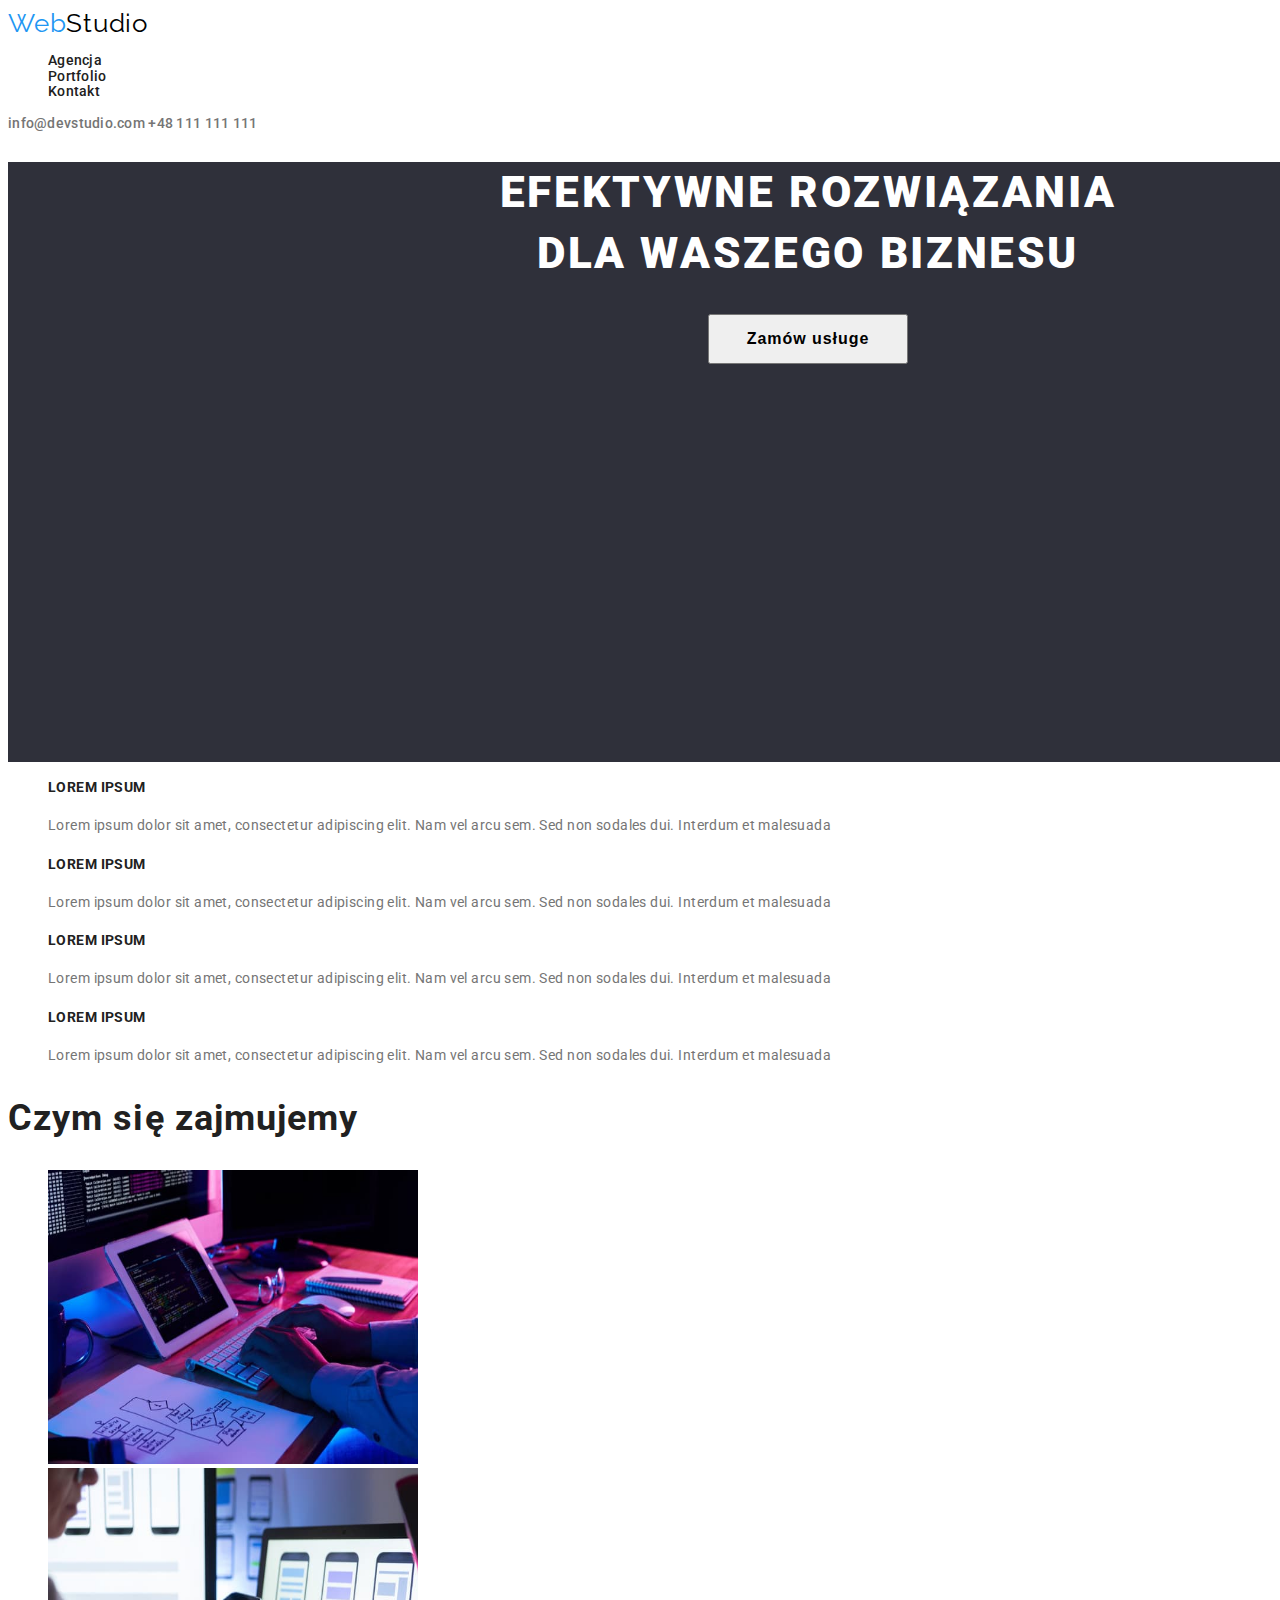
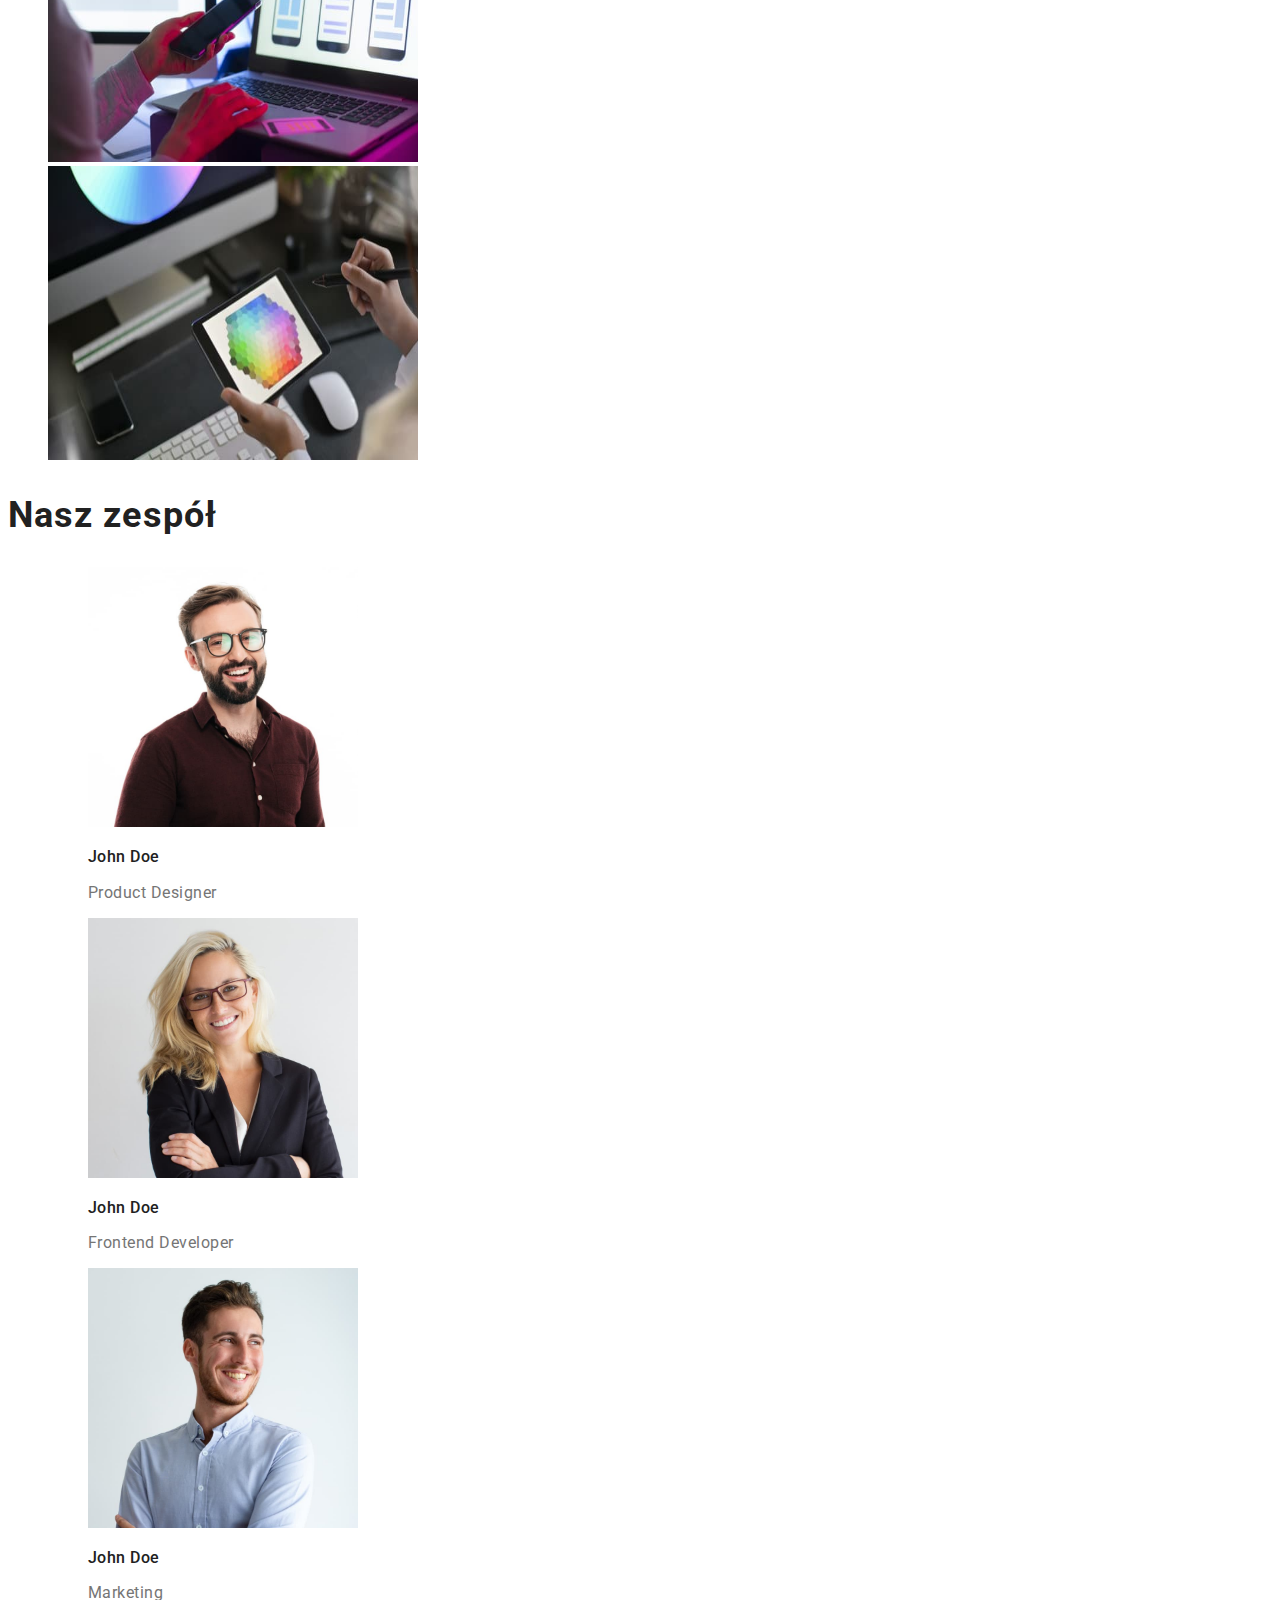
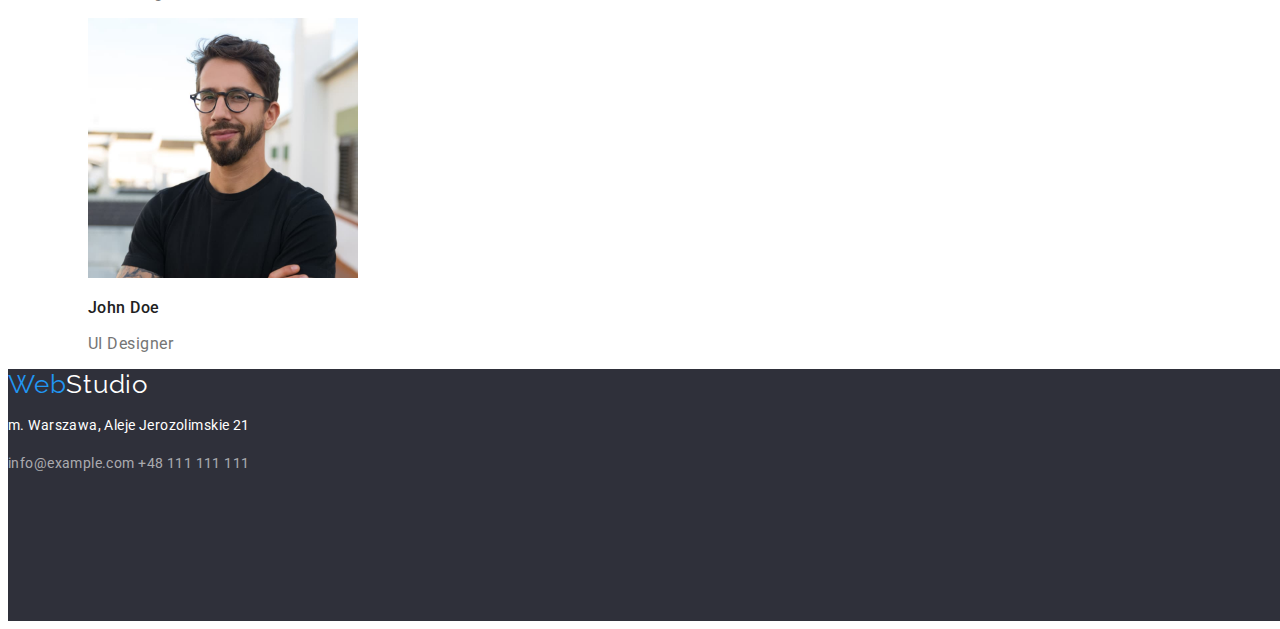
<file: index.html>
<!DOCTYPE html>
<html lang="pl">
  <head>
    <meta charset="UTF-8" />
    <meta http-equiv="X-UA-Compatible" content="IE=edge" />
    <meta name="viewport" content="width=device-width, initial-scale=1.0" />
    <title>Studio</title>
    <link rel="stylesheet" href="css/styles.css"/>
    </head>
  <body>
    <header>
      <div>
        <a href="/" class="main-logo"><span class="first-word">Web</span>Studio</a>
        <nav class="menu">
          <ul>
            <li><a href="index.html" class="menu">Agencja</a></li>
            <li><a href="portfolio.html" class="menu">Portfolio</a></li>
            <li><a href="/kontakt" class="menu">Kontakt</a></li>
          </ul>
        </nav>
        <a href="mailto:info@devstudio.com" class="header-mail">info@devstudio.com </a>
        <a href="tel:+48111111111" class="header-tel">+48 111 111 111</a>
      </div>
      <div class="main-block">
        <h1>EFEKTYWNE ROZWIĄZANIA<br>
          DLA WASZEGO BIZNESU</h1>
        <button type="button" class="main-button">Zamów usługe</button>
      </div>
    </header>
    <main>
      <ul class="features-list">
        <li>
        <h4 class="features-title">LOREM IPSUM</h4>
        Lorem ipsum dolor sit amet, consectetur adipiscing elit. Nam vel arcu
          sem. Sed non sodales dui. Interdum et malesuada
        </li>
        <li>
        <h4 class="features-title">LOREM IPSUM</h4>
        Lorem ipsum dolor sit amet, consectetur adipiscing elit. Nam vel arcu
          sem. Sed non sodales dui. Interdum et malesuada
        </li>
        <li>
        <h4 class="features-title">LOREM IPSUM</h4>
        Lorem ipsum dolor sit amet, consectetur adipiscing elit. Nam vel arcu
          sem. Sed non sodales dui. Interdum et malesuada
        </li>
        <li>
        <h4 class="features-title">LOREM IPSUM</h4>
        Lorem ipsum dolor sit amet, consectetur adipiscing elit. Nam vel arcu
          sem. Sed non sodales dui. Interdum et malesuada
        </li>
      </ul>
      <h2 class="second-headers">Czym się zajmujemy</h2>
      <ul>
        <li>
          <img src=images/photo1.jpg alt="Programista piszący kod na tablecie"
          width="370" height="294">
        </li>
        <li>
          <img src=images/photo2.jpg alt="Osoba pracująca nad aplikacjami
          mobilnymi" width="370" height="294">
        </li>
        <li>
          <img src=images/photo3.jpg alt="Tworzenie projektu przez grafika na
          tablecie graficznym" width="370" height="294">
        </li>
      </ul>
      <h2 class="second-headers">Nasz zespół</h2>
      <ul>
        <li>
      <figure>
        <img src=images/photo4.jpg alt="Mężczyzna w brązowej koszuli i
        okularach" width="270" height="260">
        <figcaption>
          <p class="name">John Doe</p>
          <p class="profession">Product Designer</p>
        </figcaption>
      </figure>
    </li>
    <li>
      <figure>
        <img src=images/photo5.jpg alt="Kobieta w eleganckiej marynarce i
        okularach" width="270" height="260">
        <figcaption>
          <p class="name">John Doe</p>
          <p class="profession">Frontend Developer</p>
        </figcaption>
      </figure>
    </li>
    <li>
      <figure>
        <img src=images/photo6.jpg alt="Mężczyzna w jasnej koszuli" width="270"
        height="260">
        <figcaption>
          <p class="name">John Doe</p>
          <p class="profession">Marketing</p>
        </figcaption>
      </figure>
    </li>
    <li>
      <figure>
        <img src=images/photo7.jpg alt="Mężczyzna w czarnej koszulce i
        okularach" width="270" height="260">
        <figcaption>
          <p class="name">John Doe</p>
          <p class="profession">UI Designer</p>
        </figcaption>
      </figure>
    </li>
    </ul>
    </main>
    <footer>
      <a href="/" class="footer-logo"><span class="first-word">Web</span>Studio</a>
      <address>
        <p class="address">m. Warszawa, Aleje Jerozolimskie 21</p>
        <a href="mailto:info@devstudio.com" class="footer-mail">info@example.com </a>
        <a href="tel:+48111111111" class="footer-tel">+48 111 111 111</a>
      </address>
    </footer>
  </body>
</html>
</file>
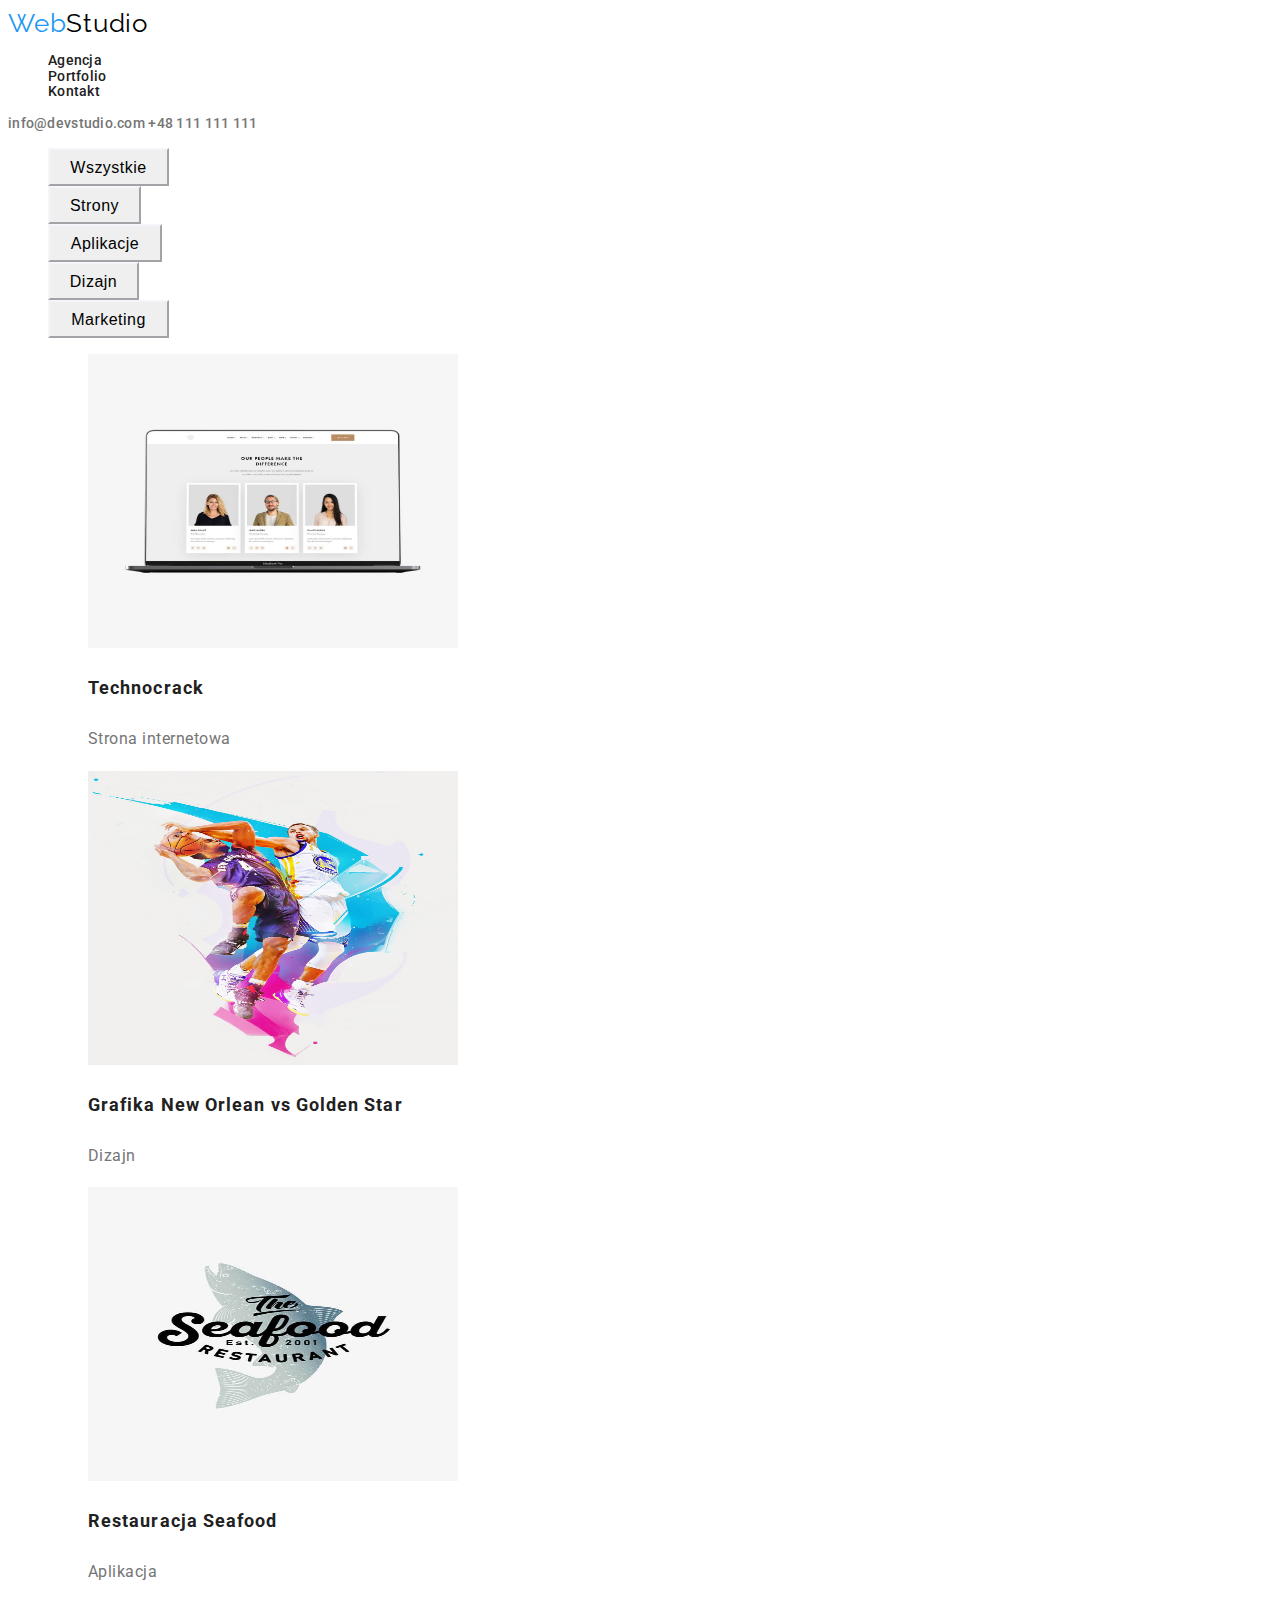
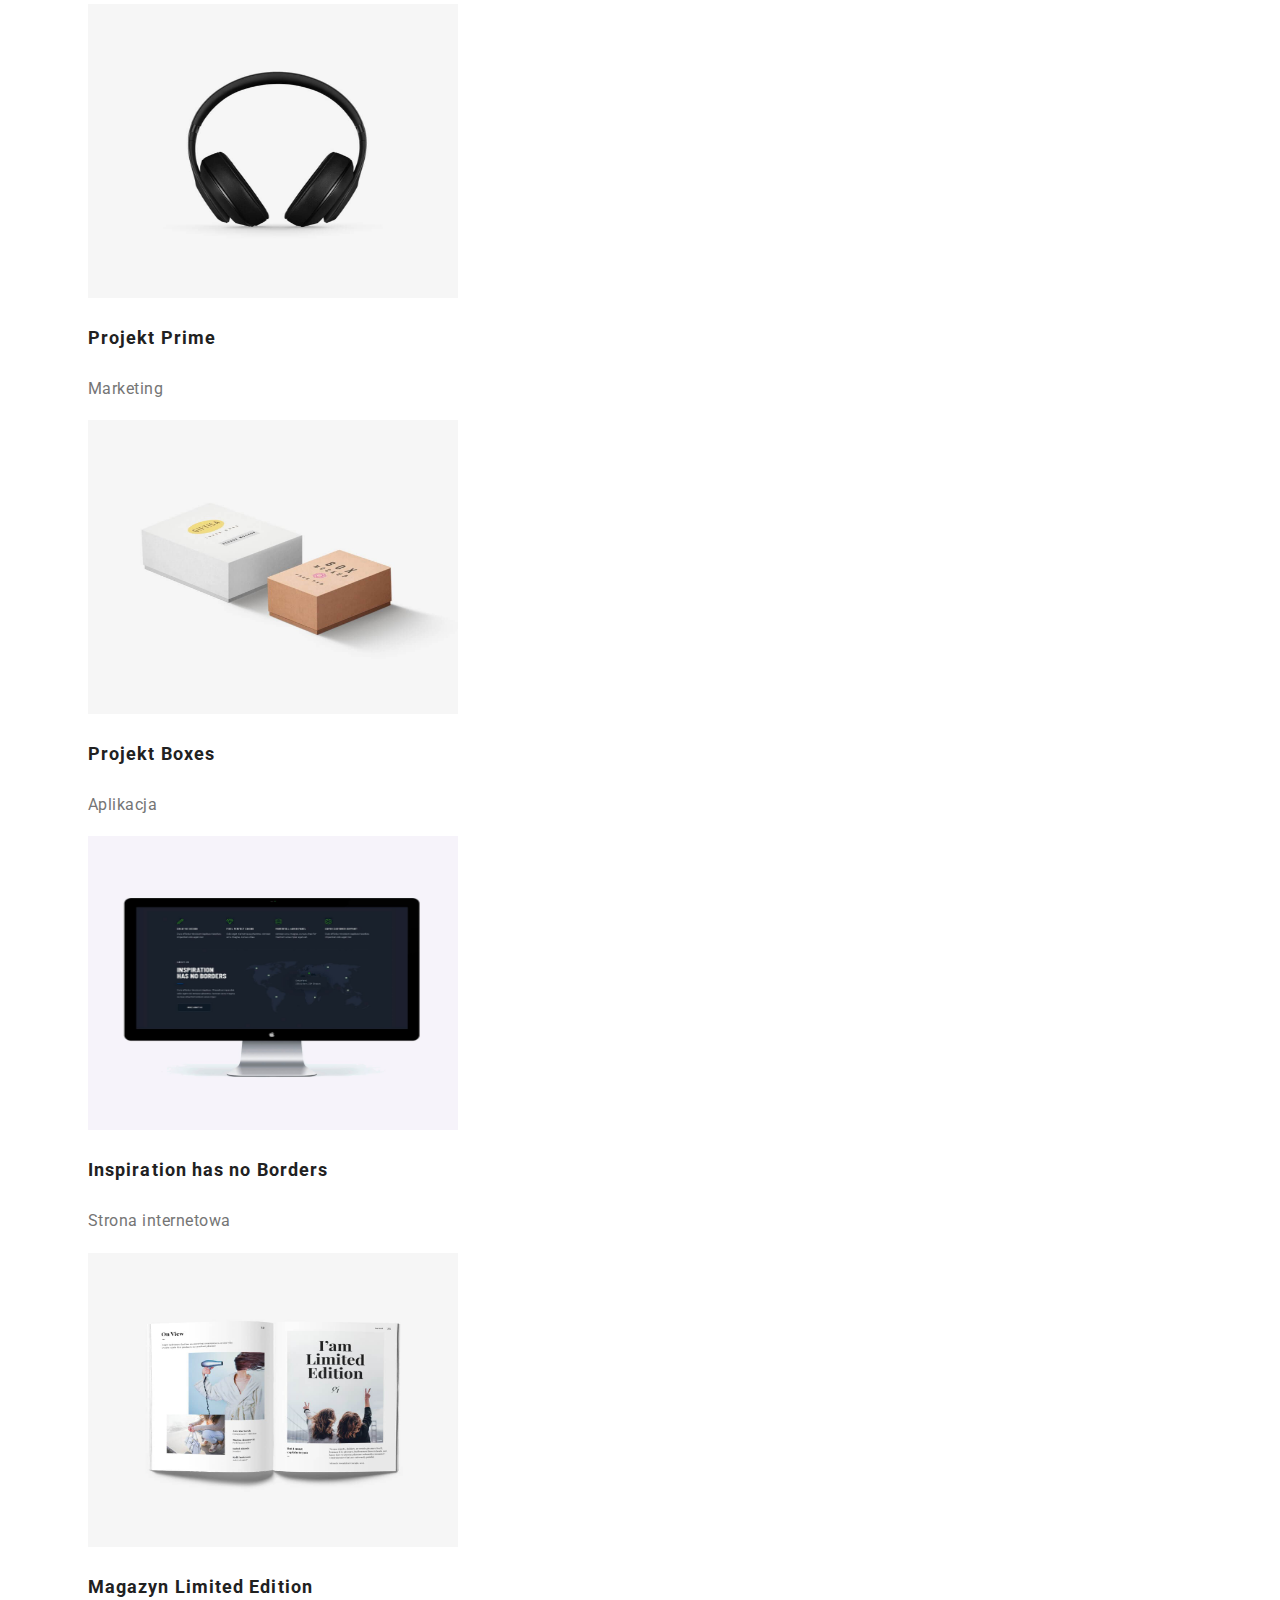
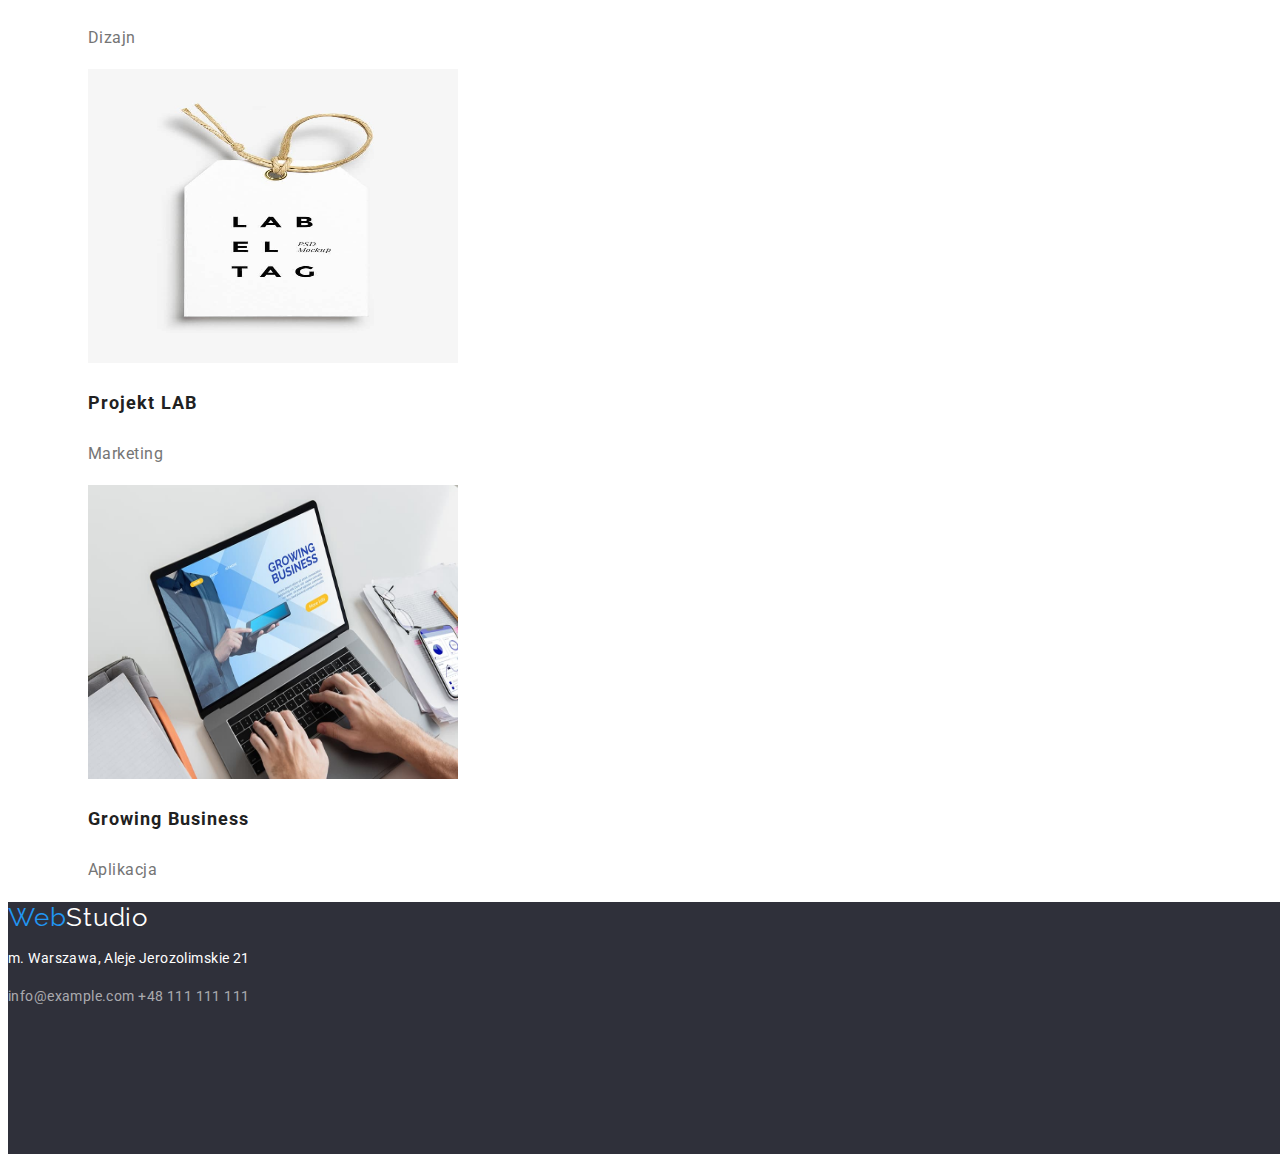
<file: portfolio.html>
<!DOCTYPE html>
<html lang="pl"> 
<head>
    <meta charset="UTF-8">
    <meta http-equiv="X-UA-Compatible" content="IE=edge">
    <meta name="viewport" content="width=device-width, initial-scale=1.0">
    <title>Portfolio</title>
    <link rel="stylesheet" href="css/styles.css"/>
</head>
<body>
    <header>
        <a href="/" class="main-logo"><span class="first-word">Web</span>Studio</a>
        <nav class="menu">
          <ul >
            <li><a href="index.html" class="menu">Agencja</a></li>
            <li><a href="portfolio.html" class="menu">Portfolio</a></li>
            <li><a href="/kontakt" class="menu">Kontakt</a></li>
          </ul>
        </nav>
        <a href="mailto:info@devstudio.com" class="header-mail">info@devstudio.com </a>
        <a href="tel:+48111111111" class="header-tel">+48 111 111 111</a>
    </header>
    <main> 
        <ul>
            <li>
                <button type="button" class="first-button">Wszystkie</button>
            </li>
            <li>
                <button type="button" class="second-button">Strony</button>
            </li>
            <li>
                <button type="button" class="third-button">Aplikacje</button>
            </li>
            <li>
                <button type="button" class="fourth-button">Dizajn</button>
            </li>
            <li>
                <button type="button" class="fifth-button">Marketing</button>
            </li>
        </ul>
        <ul> 
              <li>
                <figure>
                  <img src=images/portfolio-photo1.jpg alt="Zdjęcie laptopa z profilami trzech osób" 
                  width="370" height="294">
                  <figcaption>
                    <p class="project-name">Technocrack</p>
                    <p class="project-filtres">Strona internetowa</p>
                  </figcaption>
                </figure>
              </li>
              <li>
                <figure>
                  <img src=images/portfolio-photo2.jpg alt="Grafika z dwoma mężczyznami grającymi w koszykówkę" 
                  width="370" height="294">
                  <figcaption>
                    <p class="project-name">Grafika New Orlean vs Golden Star</p>
                    <p class="project-filtres">Dizajn</p>
                  </figcaption>
                </figure>
              </li>
              <li>
                <figure>
                  <img src=images/portfolio-photo3.jpg alt="Logo restauracji Seafood" width="370" height="294">
                  <figcaption>
                    <p class="project-name">Restauracja Seafood</p>
                    <p class="project-filtres">Aplikacja</p>
                  </figcaption>
                </figure>
              </li>
              <li>
                <figure>
                  <img src=images/portfolio-photo4.jpg alt="Czarne słuchawki" width="370" height="294">
                  <figcaption>
                    <p class="project-name">Projekt Prime</p>
                    <p class="project-filtres">Marketing</p>
                  </figcaption>
                </figure>
              </li>
              <li>
                <figure>
                  <img src=images/portfolio-photo5.jpg alt="Dwa pudełka" width="370" height="294">
                  <figcaption>
                    <p class="project-name">Projekt Boxes</p>
                    <p class="project-filtres">Aplikacja</p>
                  </figcaption>
                </figure>
              </li>
              <li>
                <figure>
                  <img src=images/portfolio-photo6.jpg alt="Ekran monitora z otwartą stroną internetową" 
                  width="370" height="294">
                  <figcaption>
                    <p class="project-name">Inspiration has no Borders</p>
                    <p class="project-filtres">Strona internetowa</p>
                  </figcaption>
                </figure>
              </li>
              <li>
                <figure>
                  <img src=images/portfolio-photo7.jpg alt="Otwarte czasopismo" width="370" height="294">
                  <figcaption>
                    <p class="project-name">Magazyn Limited Edition</p>
                    <p class="project-filtres">Dizajn</p>
                  </figcaption>
                </figure>
              </li>
              <li>
                <figure>
                  <img src=images/portfolio-photo8.jpg alt="Etykieta z logiem marki" width="370" height="294">
                  <figcaption>
                    <p class="project-name">Projekt LAB</p>
                    <p class="project-filtres">Marketing</p>
                  </figcaption>
                </figure>
              </li>
              <li>
                <figure>
                  <img src=images/portfolio-photo9.jpg alt="Mężczyzna piszący na laptopie" width="370" height="294">
                  <figcaption>
                    <p class="project-name">Growing Business</p>
                    <p class="project-filtres">Aplikacja</p>
                  </figcaption>
                </figure>
              </li>
        </ul>
    </main>
    <footer>
        <a href="/" class="footer-logo"><span class="first-word">Web</span>Studio</a>
      <address>
        <p class="address">m. Warszawa, Aleje Jerozolimskie 21</p>
        <a href="mailto:info@devstudio.com" class="footer-mail">info@example.com </a>
        <a href="tel:+48111111111" class="footer-tel">+48 111 111 111</a>
      </address>
    </footer>
</body>
</html>
</file>
<file: css/styles.css>
@import url("https://fonts.googleapis.com/css2?family=Montserrat:wght@400;700&family=Raleway:wght@700&family=Roboto:wght@400;500;700;900&display=swap");

body {
    color: #212121;
    font-family: 'Roboto', 'Raleway', 'Montserrat', sans-serif;
    background: #ffffff;
}

ul {
    list-style-type: none;
}

.main-logo {
    color: #000000;
    font-family: 'Raleway';
    font-size: 26px;
    text-decoration: none;
    line-height: 1.2;
    letter-spacing: 0.03em; 
}

.first-word {
    color: #2196F3;
}

.menu {
    font-weight: 500;
font-size: 14px;
text-decoration: none;
line-height: 1.1;
color:#212121;
letter-spacing: 0.02em;
}

.menu:hover {
    color: #2196F3; 
}

.menu:focus {
    color: #2196F3; 
}

.header-mail, .header-tel {
    color: #757575;
    font-weight: 500;
font-size: 14px;
text-decoration: none;
line-height: 1.1;
letter-spacing: 0.02em;
}

.header-mail:hover, .header-tel:hover {
    color: #2196F3;
}

.header-mail:focus, .header-tel:focus {
    color: #2196F3;
}

.footer-logo {
    font-family: 'Raleway';
    font-size: 26px;
    text-decoration: none;
    line-height: 1.2;
    letter-spacing: 0.03em;
    color: #FFFFFF;
}
.address {
    font-size: 14px;
    line-height: 1.7;
    letter-spacing: 0.03em;
    font-style: normal;
    color: #FFFFFF;
}

.footer-mail, .footer-tel {
    font-size: 14px;
    line-height: 1.7;
    letter-spacing: 0.03em;
    font-style: normal;
    text-decoration: none;
    color: rgba(255, 255, 255, 0.6);

}

.footer-mail:hover, .footer-tel:hover {
    color: #2196F3;
}

.footer-mail:focus, .footer-tel:focus {
    color: #2196F3;
}

footer {
    background-color: #2F303A;
    width: 1600px;
    height: 252px;
}

.main-block {
    height: 600px;
width: 1600px;
background-color: #2F303A;
text-align: center;
}

h1 {
    font-weight: 900;
font-size: 44px;
color: #FFFFFF;
line-height: 1.4;
letter-spacing: 0.06em;
}

.features-list {
    font-size: 14px;
    line-height: 1.7;
    letter-spacing: 0.03em;
    color: #757575;
}

.features-title {
    font-weight: 700;
    line-height: 1.1;
    color: #212121;
}

.second-headers {
    font-weight: 700;
font-size: 36px;
line-height: 1.2;
letter-spacing: 0.03em;
}

.name {
    font-weight: 500;
    font-size: 16px;
    line-height: 1.2;
    letter-spacing: 0.03em;
}

.profession {
    font-size: 16px;
    line-height: 1.2;
    letter-spacing: 0.03em;
    color: #757575;
}

.project-name {
    font-weight: 700;
    font-size: 18px;
    line-height: 2;
    letter-spacing: 0.06em;
}

.project-filtres {
    font-size: 16px;
    line-height: 1.9;
    color: #757575;
    letter-spacing: 0.03em;
}

.main-button {
    width: 200px;
    height: 50px;
    font-weight: 700;
font-size: 16px;
line-height: 1.9;
letter-spacing: 0.06em;
cursor: pointer;
}

.main-button:hover {
    color: #FFFFFF;
    background-color: #2196F3;
    border-color: #2196F3;
    box-shadow: 0px 4px 4px rgba(0, 0, 0, 0.15);
border-radius: 4px;
}

.main-button:focus {
    color: #FFFFFF;
    background-color: #2196F3;
    border-color: #2196F3;
    box-shadow: 0px 4px 4px rgba(0, 0, 0, 0.15);
border-radius: 4px;
}

.first-button:hover, .second-button:hover, .third-button:hover, .fourth-button:hover, .fifth-button:hover {
    color: #FFFFFF;
    background: #2196F3;
    box-shadow: 0px 3px 1px rgba(0, 0, 0, 0.1), 0px 1px 2px rgba(0, 0, 0, 0.08), 0px 2px 2px rgba(0, 0, 0, 0.12);
    border-radius: 4px;
    border-color: #2196F3;
}

.first-button:focus, .second-button:focus, .third-button:focus, .fourth-button:focus, .fifth-button:focus {
    color: #FFFFFF;
    background: #2196F3;
    box-shadow: 0px 3px 1px rgba(0, 0, 0, 0.1), 0px 1px 2px rgba(0, 0, 0, 0.08), 0px 2px 2px rgba(0, 0, 0, 0.12);
    border-radius: 4px;
    border-color: #2196F3;
}

.first-button {
    width: 121px;
    height: 38px;
    font-weight: 500;
    font-size: 16px;
    line-height: 1.6;
    letter-spacing: 0.03em;
    cursor: pointer;
    border-color: #F5F4FA;
    
}

.second-button {
    width: 93px;
    height: 38px;
    font-weight: 500;
    font-size: 16px;
    line-height: 1.6;
    letter-spacing: 0.03em;
    cursor: pointer;
    border-color: #F5F4FA;
}

.third-button {
    width: 114px;
    height: 38px;
    font-weight: 500;
    font-size: 16px;
    line-height: 1.6;
    letter-spacing: 0.03em;
    cursor: pointer;
    border-color: #F5F4FA;
}

.fourth-button {
    width: 91px;
    height: 38px;
    font-weight: 500;
    font-size: 16px;
    line-height: 1.6;
    letter-spacing: 0.03em;
    cursor: pointer;
    border-color: #F5F4FA;
}

.fifth-button {
    width: 121px;
    height: 38px;
    font-weight: 500;
    font-size: 16px;
    line-height: 1.6;
    letter-spacing: 0.03em;
    cursor: pointer;
    border-color: #F5F4FA;
}
</file>
